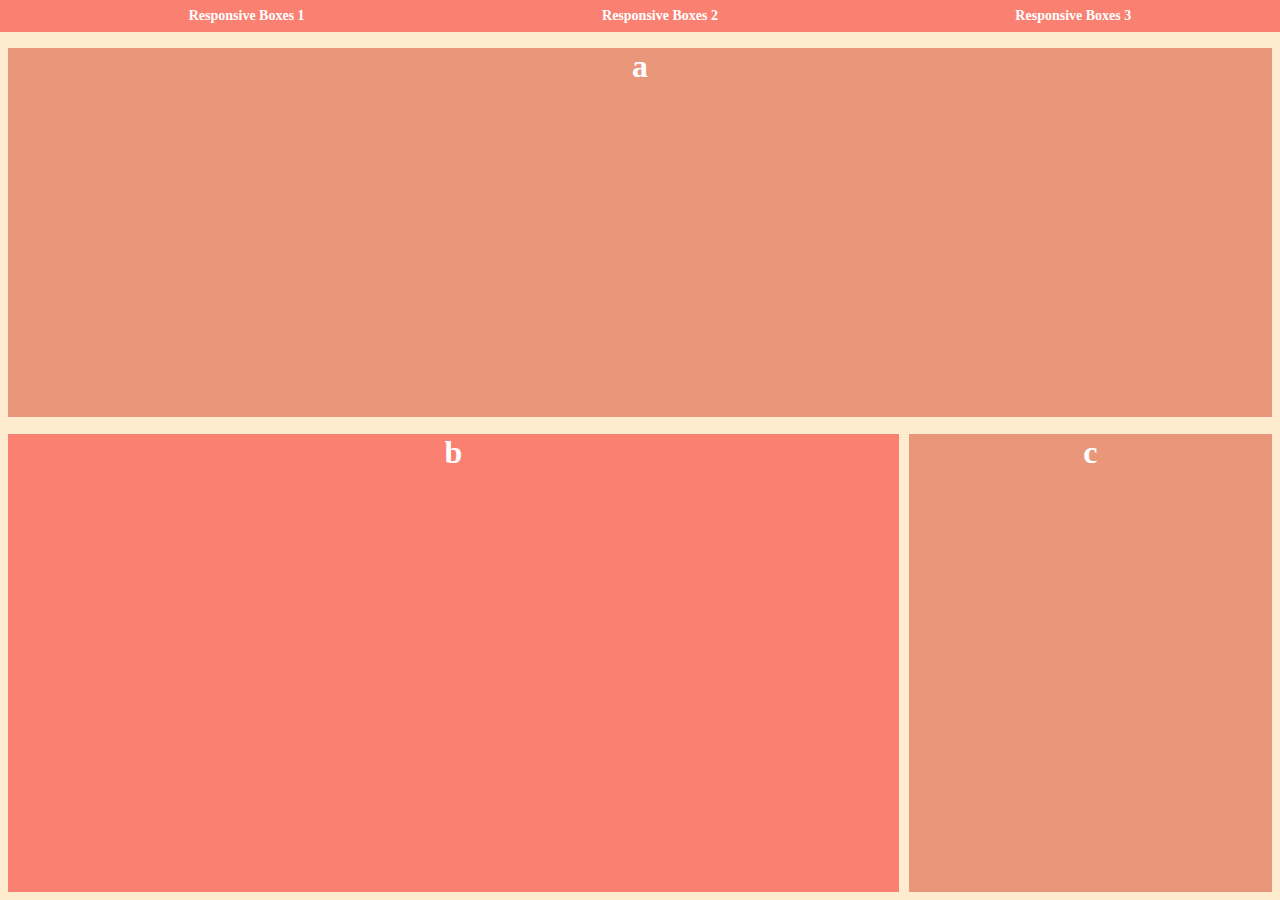
<file: medial-queries1/index.html>
<!DOCTYPE html>
<html lang="en" dir="ltr">
  <head>
    <meta charset="utf-8">
    <title>Media Queries 1</title>
    <link rel="stylesheet" href="main.css">
  </head>
  <body>
    


    <div class="container">

      <nav>
        <ul>
          <li><a href="index.html">Responsive Boxes 1</a></li>
          <li><a href="index2.html">Responsive Boxes 2</a></li>
          <li><a href="index3.html">Responsive Boxes 3</a></li>
        </ul>
      </nav>

        <header>
          <h1>a</h1>
        </header>
      
      
        <main>
          <h1>b</h1>
        </main>
      
      
        <footer>
          <h1>c</h1>
        </footer>
      
    </div>
  </body>
</html>
</file>
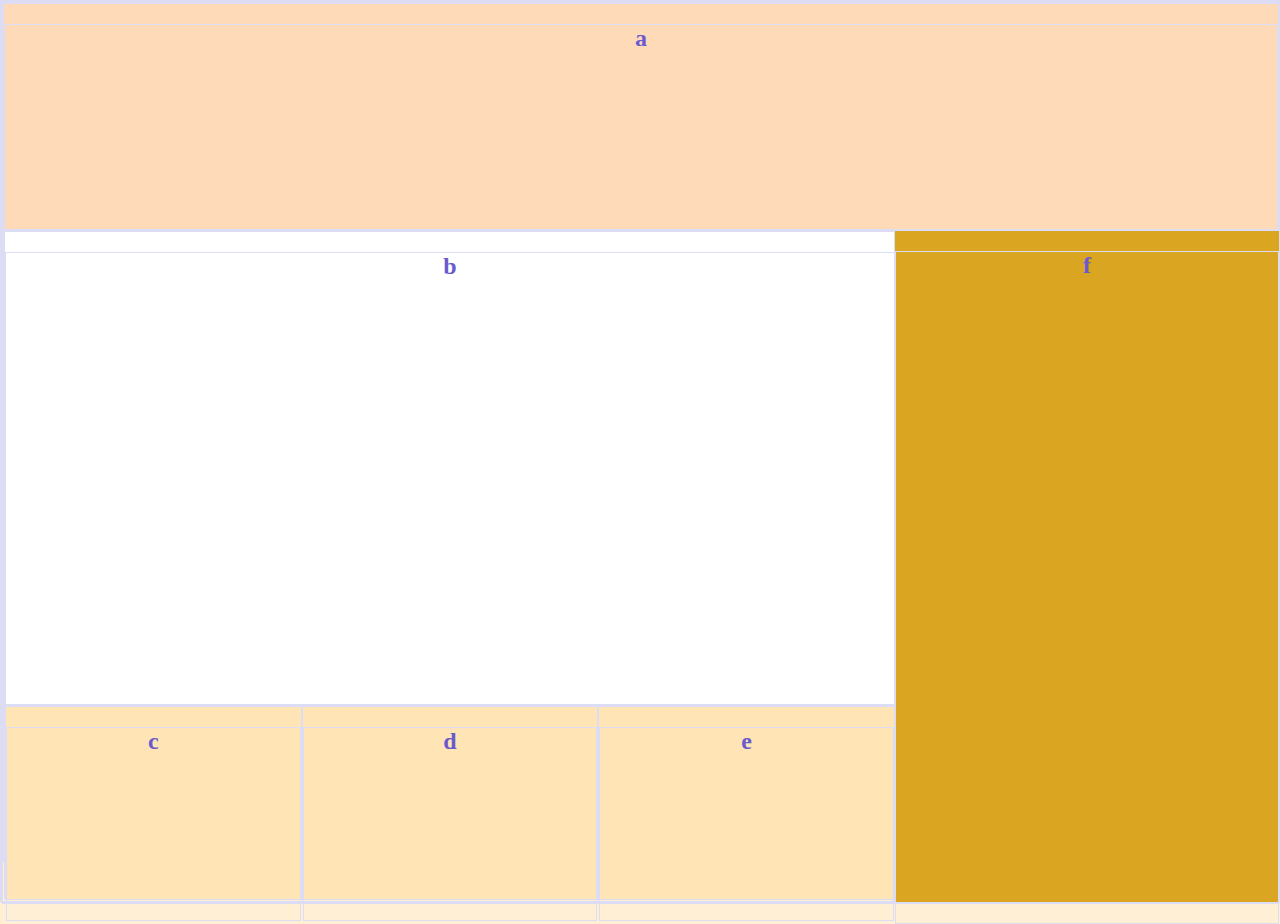
<file: medial-queries2/index2.html>
<!DOCTYPE html>
<html lang="en" dir="ltr">
  <head>
    <meta charset="utf-8">
    <title>Media Queries 2</title>
    <link rel="stylesheet" href="main2.css">
  </head>
  <body>
    <div class="container">


      <div class="a">
        <h2>a</h2>
      </div>

      <div class="brow3">

      <div class="b">
        <h2>b</h2>
      </div>

      <div id="row3">
      <div class="c">
        <h2>c</h2>
      </div>
      <div class="d">
        <h2>d</h2>
      </div>
      <div class="e">
        <h2>e</h2>
      </div>
      </div>

      </div>

      <div class="f">
        <h2>f</h2>
      </div>
    </div>
  </body>
</html>
</file>
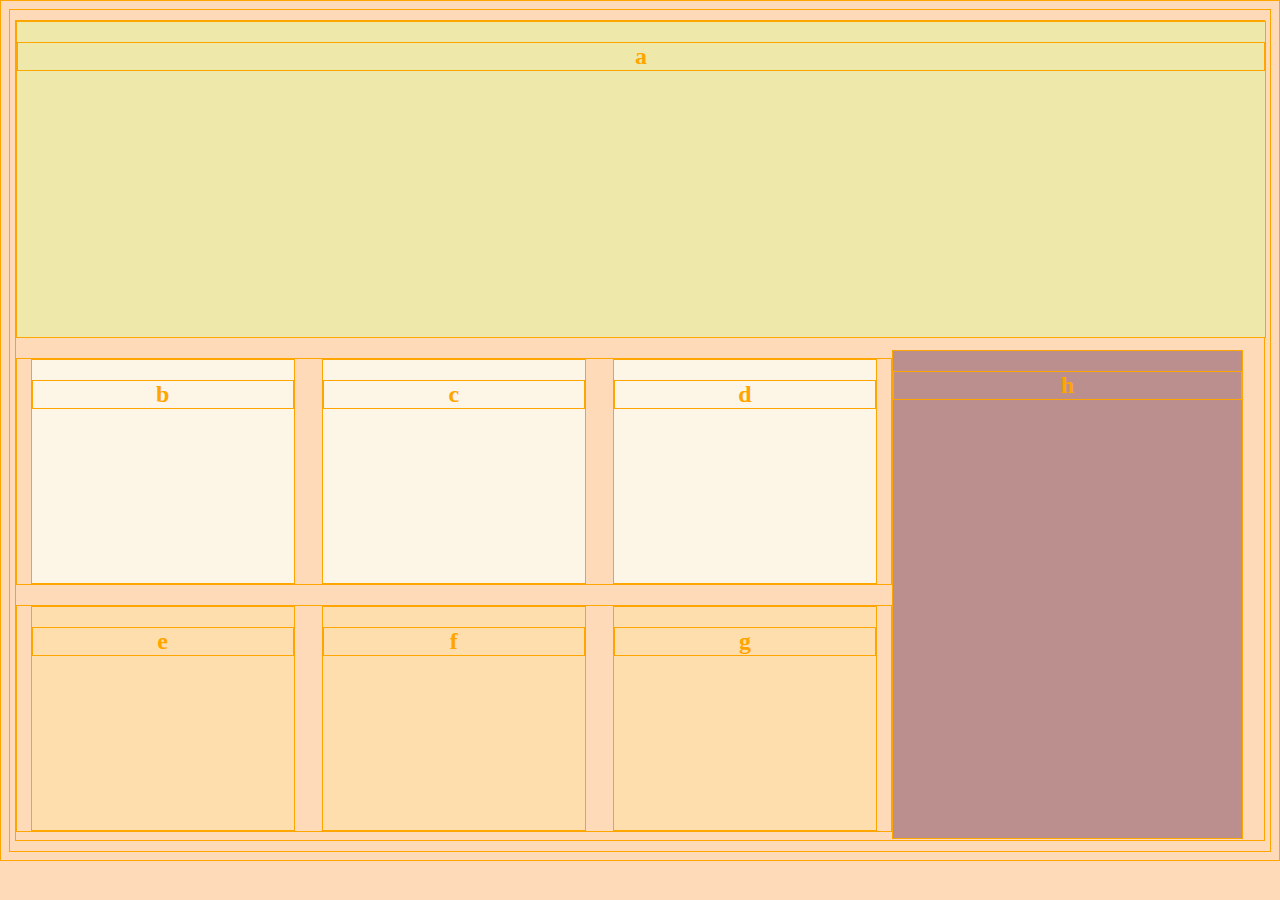
<file: medial-queries3/index3.html>
<!DOCTYPE html>
<html lang="en" dir="ltr">
  <head>
    <meta charset="utf-8">
    <title>Media Queries 3</title>
    <link rel="stylesheet" href="main3.css">
  </head>
  <body>
    <div class="container">
      <div class="a">
        <h2>a</h2>
      </div>

      <div class="row2">
      <div class="b">
        <h2>b</h2>
        </div>
      <div class="c">
        <h2>c</h2>
      </div>
      <div class="d">
        <h2>d</h2>
      </div>
      </div>

      <div class="row3">
      <div class="e">
        <h2>e</h2>
        </div>
      <div class="f">
        <h2>f</h2>
      </div>
      <div class="g">
        <h2>g</h2>
      </div>
      </div>
      <div class="h">
        <h2>h</h2>
      </div>
    </div>
  </body>
</html>
</file>
<file: medial-queries1/main.css>
* {
  /* border: 1px solid salmon; */
  margin: 0;
}

body {
  margin: 0;
  background-color: blanchedalmond;
  text-align: center;
  color: white;
}

nav {
  width: 100%;
  height: 2rem;
  margin-bottom: .55rem;
  background-color: salmon;
  
}

nav ul {
  display: flex;
  justify-content: space-around;
  
}

nav ul li {
  list-style: none;
  padding-top: 5.5px;

}

nav ul li a {
  text-decoration: none;
  padding: 10px;
  font-weight: bold;
  font-size: 14px;
  color: white;
}

.container {
  display: flex;
  min-height: 100vh;
  flex-direction: column;
  justify-content: space-between;
  
}

main {
  min-height: 50vh;
  flex-grow: 5;
  background-color: salmon;
  margin: .3rem;
}

header {
  height: 11rem;
  flex-grow: 5;
  margin: .3rem;
  margin-top: 0;

}

footer {
  min-height: 20vh;
  flex-grow: 5;
  margin: .3rem;
}

footer, header {
  background-color: darksalmon;
  flex-grow: 2;
}

@media (min-width: 600px) {
  .container {
    flex-direction: row;
    flex-wrap: wrap;
  }

  nav {
    margin-bottom: .5rem;
  }

  header {
    width: 100%;
    margin-top: 0;
    margin-bottom: 8px;
    margin: 0 .5rem;
    min-height: 41vh;
  }

  main {
    max-width: 90%;
    margin: 8px;
    margin-right: .3rem;
  }

  footer {
    margin: 8px;
    margin-left: .3rem;
  }

}
</file>
<file: medial-queries2/main2.css>
* {
  border: 1px solid #dcdcf5;
  height: 100%;
}


body {
  background: papayawhip;
  margin: 0;
  text-align: center;
  color: #6A5ACD;
}

.container {
  display: flex;
  height: 100vh;
  flex-direction: column;
}

.a {
  max-width: 100%;
  
}

.b {
  background-color: white;
  flex-grow: 2;
  height: 60vh;
  
  
}

.c {
  width: 30%;
  flex-grow: 2;
  background-color: #FFE4B5;
  
}

.d {
  flex-grow: 2;
  width: 30%;
  
}

.e {
  flex-grow: 2;
  width: 30%;
  
}


.d, .e {
  background-color: #FFE4B5;
  flex-grow: 2;
}

.a{
  background-color: #FFDAB9;
  flex-grow: .3;
}

.f {
  background-color: goldenrod;
  flex-grow: .3;
}



#row3 {
  display: flex;
  height: 18vh;
}

.brow3 {
  height: 70vh;
}



@media (min-width: 600px) {
  .container {
    flex-direction: row;
    flex-wrap: wrap;
  }

  .a {
    min-width: 100%;
    max-height: 25%;
  }
  

  .b {
    min-width: 70%;
    max-height: 75%;
  }

  .brow3 {
    position: relative;
    top: -2.3vh;
    min-width: 70%;
  }
    
  #row3 {
    min-height: 30.5%;
    min-width: 70%;
  }

  .f {
    position: absolute;
    right: 0vh;
    bottom: -.3vh;
    min-width: 30%;
    max-height: 74.47%;
  }
}
</file>
<file: medial-queries3/main3.css>
* {
  border: 1px solid #ffa500;
  color: #ffa500;
}


body {
  background: peachpuff;
  padding: 10px 5px;
}

.a {
  text-align: center;
  margin-bottom: 10px;
  min-height: 20vh;
  background-color: #eee8aa;

}

.row2 {
  display: flex;
  justify-content: space-around;
  margin: 10px 0;
  min-height: 20vh;

}

.b, .c, .d {
  width: 30%;
  text-align: center;
  background-color: #fdf5e6;
}

.row3 {
  display: flex;
  justify-content: space-around;
  margin: 10px 0;
  min-height: 20vh;

}

.e, .f, .g {
  width: 30%;
  text-align: center;
  background-color: #ffdead;
}

.h {
  height: 30vh;
  text-align: center;
  background-color: #bc8f8f;
}



@media (min-width: 30rem) {
  .container {
    display: flex;
    flex-direction: row;
    flex-wrap: wrap;
    max-height: 91vh;
    color: #ffa500;
  }


  .a {
    min-width: 100%;
    min-height: 35vh;
    
  }

  .row2 {
    min-width: 70%;
    min-height: 25vh;
    
  }

  .row3 {
    min-width: 70%;
    max-height: 25vh;
  }

  .h {
    min-width: 28%;
    height: 30.42rem;
    position: relative;
    top: -15.3rem;
    
  }


}
</file>
